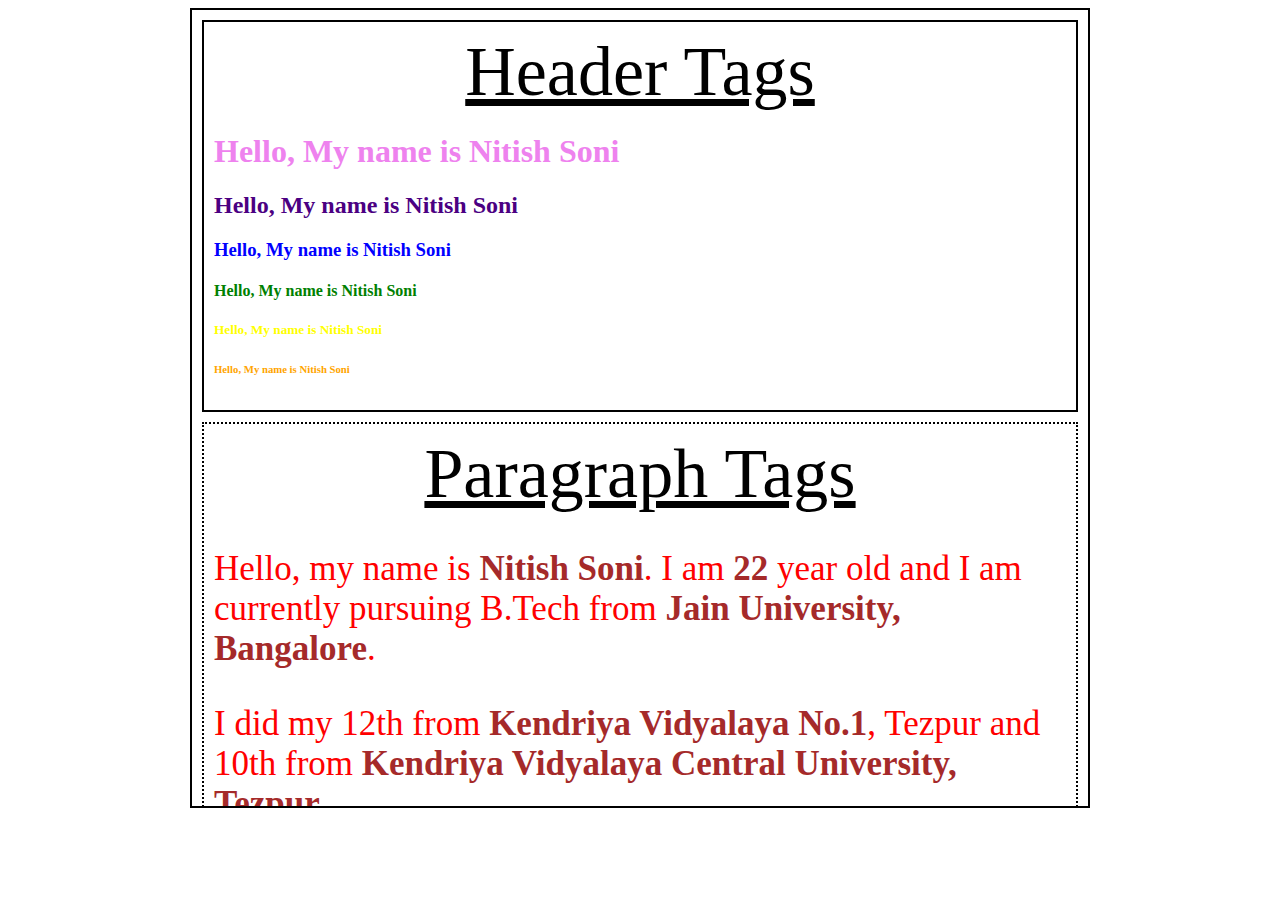
<file: Lectures/index.html>
<!DOCTYPE html>
<html lang="en">
  <head>
    <meta charset="UTF-8" />
    <meta http-equiv="X-UA-Compatible" content="IE=edge" />
    <meta name="viewport" content="width=device-width, initial-scale=1.0" />
    <title>Learning HTML</title>
    <link rel="stylesheet" href="index.css" />
  </head>
  <body>
    <div class="container">
      <div class="content">
        <!--Types of Header Tags-->
        <div class="headerTags" id="headerTags">
          <header class="title">Header Tags</header>
          <h1>Hello, My name is Nitish Soni</h1>
          <h2>Hello, My name is Nitish Soni</h2>
          <h3>Hello, My name is Nitish Soni</h3>
          <h4>Hello, My name is Nitish Soni</h4>
          <h5>Hello, My name is Nitish Soni</h5>
          <h6>Hello, My name is Nitish Soni</h6>
        </div>
        <!--Paragraph Tag-->
        <div class="pargraphTag" id="paragraphTag">
          <header class="title">Paragraph Tags</header>
          <p>
            Hello, my name is <span>Nitish Soni</span>. I am
            <span>22</span> year old and I am currently pursuing B.Tech from
            <span>Jain University, Bangalore</span>.
          </p>
          <p>
            I did my 12th from <span>Kendriya Vidyalaya No.1</span>, Tezpur and
            10th from <span>Kendriya Vidyalaya Central University, Tezpur</span>
          </p>
        </div>
        <!--Anchor Tags-->
        <div class="anchorTags" id="anchorTags">
          <header class="title">Anchor Tags</header>
          <a
            class="linkedIn"
            href="https://www.linkedin.com/in/nitish-soni-ba0085206/"
            >My LinkedIn</a
          >
          <a class="gitHub" href="https://github.com/NitishSoni-1726"
            >My GitHub</a
          >
        </div>
        <!--Ordered List and Unordered List-->
        <div class="orderedList" id="orderedList">
          <header class="title">Ordered List</header>
          <ol>
            <li>Hello, My name is Nitish.</li>
            <li>I am presently at Bangalore</li>
            <li>My Home town is Tezpur, Assam</li>
            <li>I am an Engineering student.</li>
          </ol>
        </div>
        <div class="unorderedList" id="unorderedList">
          <header class="title">Unordered List</header>
          <ul>
            <li>Hello, My name is Nitish.</li>
            <li>I am presently at Bangalore</li>
            <li>My Home town is Tezpur, Assam</li>
            <li>I am an Engineering student.</li>
          </ul>
        </div>
        <!--Button Tags-->
        <div class="buttonTag" id="buttonTag">
          <header class="title">Button Tag</header>
          <button>Click Me !!</button>
        </div>
        <!--Some Common Input Tags-->
        <div class="inputTags">
          <header class="title">Input Tags</header>
          <input
            type="text"
            class="textInput"
            id="textInput"
            placeholder="Type Your Text"
          />
          <input type="color" class="colorInput" id="colorInput" />
          <input type="file" class="fileInput" id="fileInput" />
          <input type="date" class="dateInput" id="dateInput" />
          <input type="checkbox" class="checkboxInput" id="checkboxInput" />
          <input type="radio" class="radioInput" id="radioInput" />
        </div>
        <!--Select Tag-->
        <div class="selectTag" id="selectTag">
          <header class="title">Select Tags</header>
          <select>
            <option value="Momos">Momos</option>
            <option value="Dosa">Dosa</option>
            <option value="Pizza">Pizza</option>
            <option value="Pasta">Pasta</option>
          </select>
        </div>
        <!--Form Tag-->
        <div class="formTag" id="formTag">
          <header class="title">Form</header>
          <form>
            <input
              type="text"
              class="formInput"
              id="formInput"
              placeholder="Enter Your Name"
              required
            />
            <input
              type="submit"
              class="submitInput"
              id="submitInput"
              value="Submit"
            />
          </form>
        </div>
        <!--Table Tags-->
        <div class="table" id="table">
          <header class="title">Table</header>
          <table>
            <thead>
              <tr>
                <td>Name</td>
                <td>Age</td>
              </tr>
            </thead>
            <tbody>
              <tr>
                <td>Nitish</td>
                <td>22</td>
              </tr>
              <tr>
                <td>Japrit</td>
                <td>22</td>
              </tr>
              <tr>
                <td>Dharma</td>
                <td>22</td>
              </tr>
              <tr>
                <td>Pushp</td>
                <td>22</td>
              </tr>
            </tbody>
          </table>
        </div>
        <!--Marquee Tag-->
        <div class="marquee" id="marquee">
          <header class="title">Marquee</header>
          <marquee> This are the common types of Tags used in HTML </marquee>
        </div>
      </div>
    </div>
  </body>
</html>
</file>
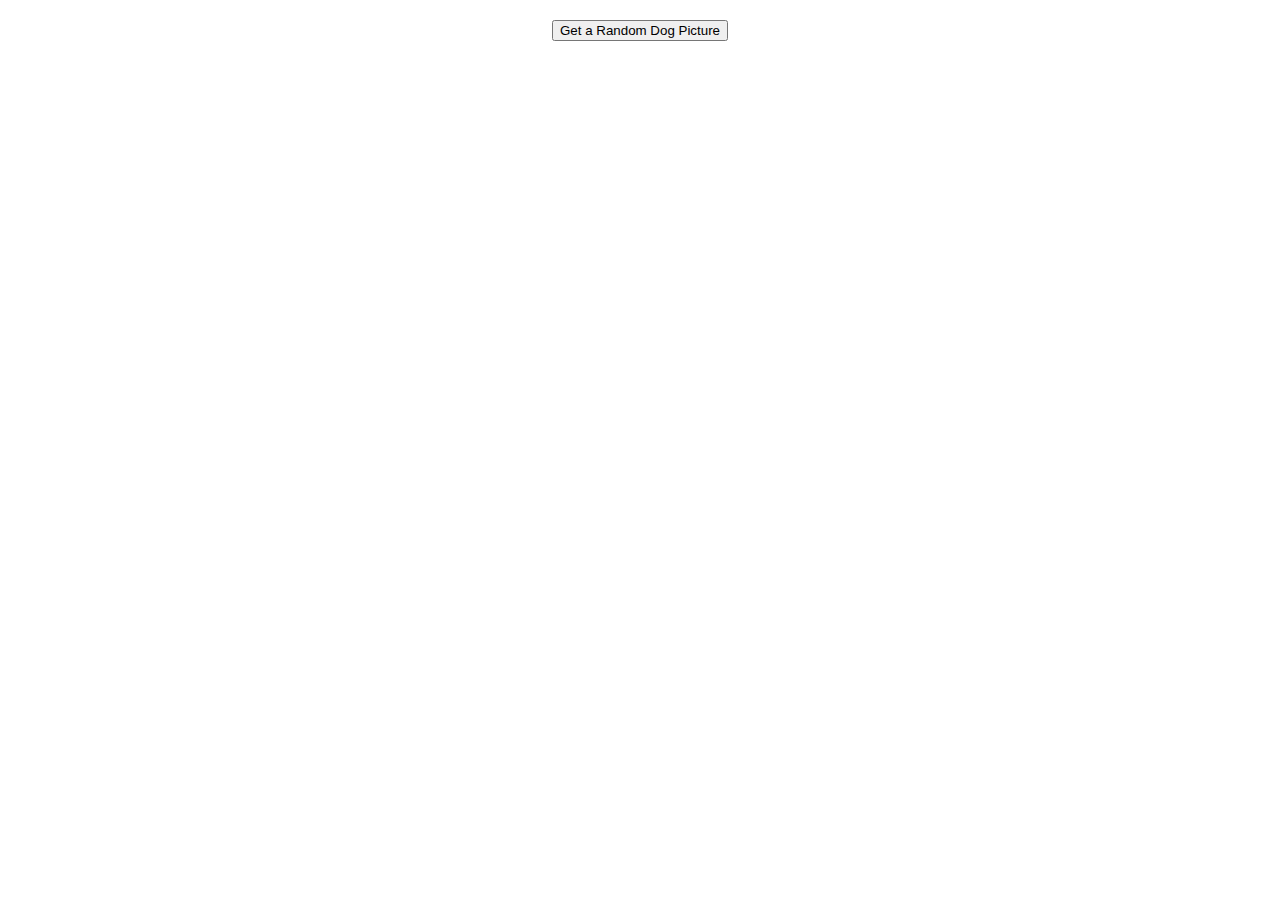
<file: Lectures/Java Script Experiments/index.html>
<!DOCTYPE html>
<html lang="en">
  <head>
    <meta charset="UTF-8" />
    <meta http-equiv="X-UA-Compatible" content="IE=edge" />
    <meta name="viewport" content="width=device-width, initial-scale=1.0" />
    <title>Java Script Lecture</title>
    <link rel="stylesheet" href="index.css" />
  </head>
  <body>
    <div class="container">
      <div class="button">
        <button id="dog-button">Get a Random Dog Picture</button>
      </div>
      <div class="content" id="content"></div>
    </div>
    <script src="index.js"></script>
  </body>
</html>
</file>
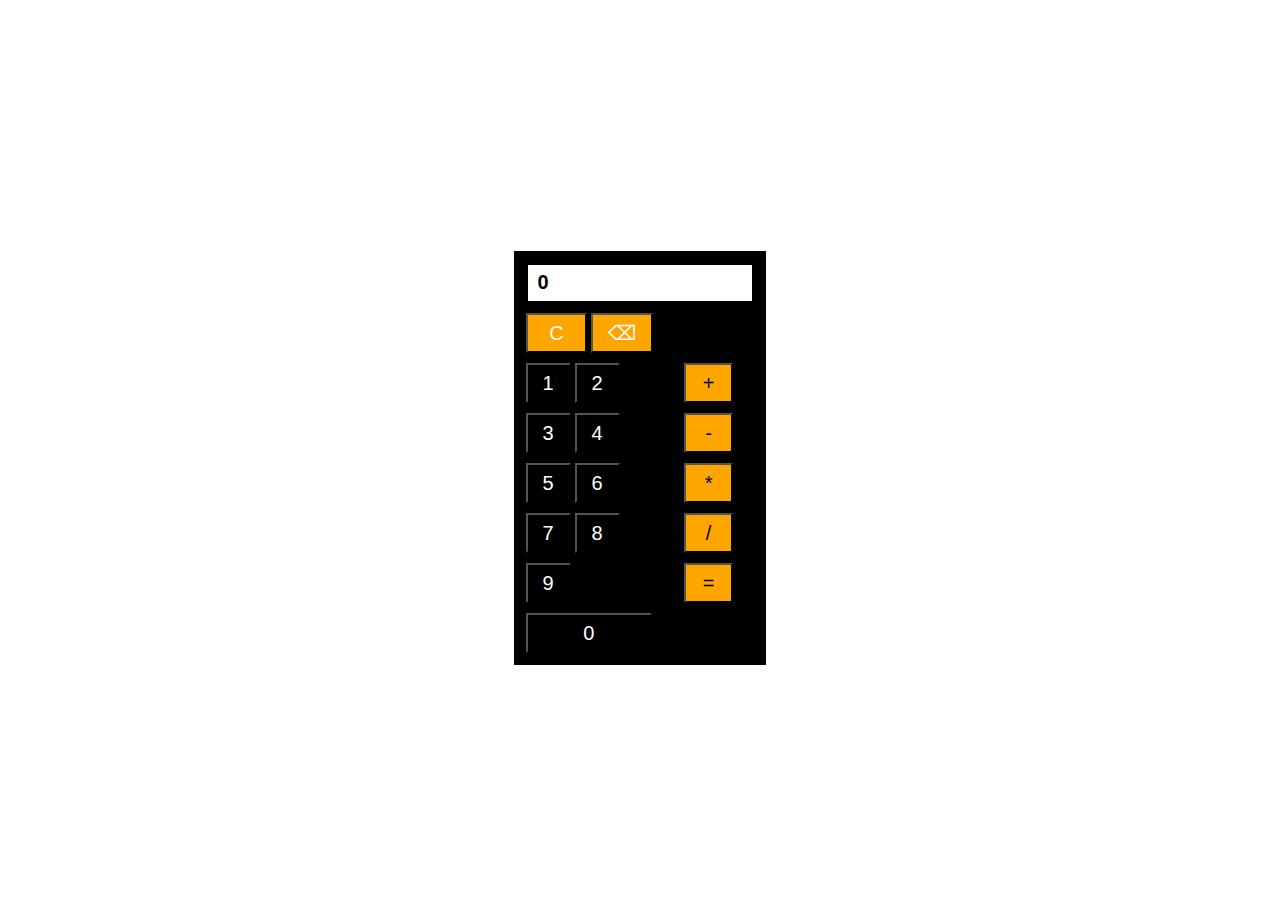
<file: Solution/Java Script Calculator Project/index.html>
<!DOCTYPE html>
<html lang="en">
  <head>
    <meta charset="UTF-8" />
    <meta http-equiv="X-UA-Compatible" content="IE=edge" />
    <meta name="viewport" content="width=device-width, initial-scale=1.0" />
    <title>Calculator</title>
    <link rel="stylesheet" href="index.css" />
  </head>
  <body>
    <div class="container">
      <div class="calculator">
        <div class="calculator-screen">
          <input type="text" value="0" id="screen" readonly />
        </div>
        <div class="calculator-buttons">
          <div class="numbers">
            <button class="buttonclear" id="button">C</button>
            <button class="buttonbackspace" id="button">⌫</button>
            <button class="button" id="button">1</button>
            <button class="button" id="button">2</button>
            <button class="button" id="button">3</button>
            <button class="button" id="button">4</button>
            <button class="button" id="button">5</button>
            <button class="button" id="button">6</button>
            <button class="button" id="button">7</button>
            <button class="button" id="button">8</button>
            <button class="button" id="button">9</button>
            <button class="button0" id="button">0</button>
          </div>
          <div class="operators">
            <button class="button" id="button">+</button>
            <button class="button" id="button">-</button>
            <button class="button" id="button">*</button>
            <button class="button" id="button">/</button>
            <button class="result" id="button">=</button>
          </div>
        </div>
      </div>
    </div>
  </body>
  <script src="index.js"></script>
</html>
</file>
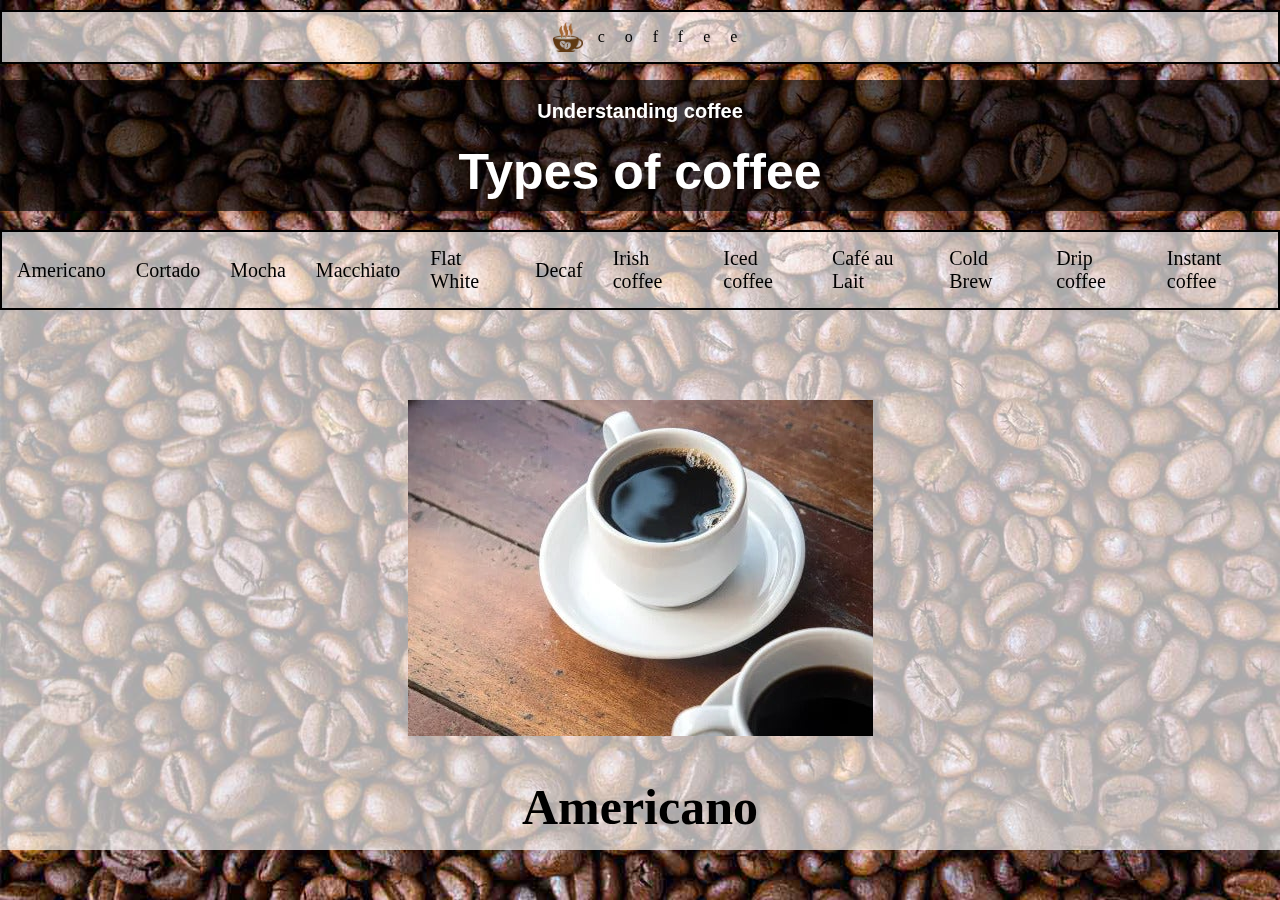
<file: Solution/Second HTML and CSS Project/index.html>
<!DOCTYPE html>
<html lang="en">
  <head>
    <meta charset="UTF-8" />
    <meta http-equiv="X-UA-Compatible" content="IE=edge" />
    <meta name="viewport" content="width=device-width, initial-scale=1.0" />
    <title>Document</title>
    <link rel="stylesheet" href="index.css" />
  </head>
  <body>
    <div class="container">
      <div class="navigation">
        <div class="icon">
          <img src="Icon.png" alt="icon" />
          <a href="#americano">coffee</a>
        </div>
      </div>
      <div class="content">
        <div id="home" class="home">
          <div class="header">
            <h3>Understanding coffee</h3>
            <h1>Types of coffee</h1>
          </div>
          <div class="coffeenavigation">
            <a href="#americano">Americano</a>
            <a href="#cortado">Cortado</a>
            <a href="#mocha">Mocha</a>
            <a href="#macchiato">Macchiato</a>
            <a href="#flatwhite">Flat White</a>
            <a href="#decaf">Decaf</a>
            <a href="#irishcoffee">Irish coffee</a>
            <a href="#icedcoffee">Iced coffee</a>
            <a href="#cafeaulait">Café au Lait</a>
            <a href="#coldbrew">Cold Brew</a>
            <a href="#dripcoffee">Drip coffee</a>
            <a href="#instantcoffee">Instant coffee</a>
          </div>
          <div id="textcontent" class="textcontent">
            <div class="types">
              <div id="americano" class="coffee">
                <div class="image">
                  <img src="americano-thumbnail-desktop.jpg" />
                </div>
                <h2>Americano</h2>
                <h3>What is an americano coffee?</h3>
                <p>
                  An americano is quite simply just hot water and espresso.
                  It’ll either be served 1/2 and 1/2 or 1/3 espresso to 2/3
                  water, depending on the coffee shop in question or how you’ve
                  chosen to brew it. There is dispute about whether the espresso
                  or the water should be added first, but in the case of the
                  americano, espresso should always be added first as the crema
                  mixes in and creates a more mellow, even taste. But some
                  people may add it depending on their personal preference.
                  Whilst most other espresso-based coffee drinks include milk,
                  such as the cappuccino or latte, the americano stands out
                  amongst them.
                </p>
                <h3>What is an americano coffee made of?</h3>
                <div class="image">
                  <img
                    src="drawing-americano-coffee-ingredients-cup.png.webp"
                  />\
                </div>
                <p>
                  An americano is just water and espresso. It’ll either be
                  served 1/2 and 1/2 or 1/3 espresso to 2/3 water, depending on
                  the coffee shop in question or how you’ve chosen to brew it.
                  Traditionally, there will be no milk but some people may add
                  it depending on their personal preference.  Whilst most other
                  espresso-based coffee drinks include milk, such as the
                  cappuccino or latte, the americano coffee stands out amongst
                  them.
                </p>
                <h3>Americano origins</h3>
                <p>
                  The americano finds its origins in World War II.
                  Interestingly, American soldiers stationed in Italy didn’t
                  care for the very strong espresso that was favoured in the
                  country, therefore they tried to recreate their beloved drip
                  coffee from back home by adding water to the espresso shot.
                  The result? The americano that we know and love today.
                </p>
                <p>
                  The americano also used to be iced. The process of making it
                  was the same, but cold water was used instead and ice cubes
                  were added.
                </p>
              </div>
              <div id="cortado" class="coffee">
                <div class="image">
                  <img src="cortado-thumbnail-desktop.jpg" />
                </div>
                <h2>Cortado</h2>
                <h3>What is a cortado coffee?</h3>
                <p>
                  Unlike other coffee types the milk isn’t texturised and
                  instead, Cortado coffee is made with lightly steamed milk, no
                  froth or foam. The steamed milk on top reduces the acidity of
                  the coffee and creates a micro-foam which doesn’t separate
                  from the espresso, giving it a strong and rich flavour.
                </p>
                <h3>What a cortado coffee is made of?</h3>
                <div class="image">
                  <img src="what-is-a-cortado-coffee-type-gallery_0-2.png" />
                </div>
                <p>
                  Cortado translates to cut, meaning that the coffee is cut with
                  milk. A cortado coffee is made of equal parts espresso and
                  steamed milk. It is served with a double shot espresso.
                </p>
                <h3>Cortado origins</h3>
                <p>
                  ere’s not much known about the origins of the cortado, aside
                  from the fact that it came from Spain’s Basque Country. It’s
                  also popular in Portugal and Latin America, where it’s
                  commonly enjoyed as an afternoon treat.
                </p>
              </div>
              <div id="mocha" class="coffee">
                <div class="image">
                  <img src="mocha-thumbnail-desktop.jpg" />
                </div>
                <h2>Mocha</h2>
                <h3>What is mocha coffee?</h3>
                <p>
                  Although a mocha is often interpreted differently across the
                  world, the basis is that a shot of espresso is combined with a
                  chocolate powder or syrup, followed by milk or cream. It is a
                  variant of a latte, in the sense that it is often 1/3 espresso
                  and 2/3 steamed milk. However, a chocolate flavour is added,
                  and this can be milk or dark.
                </p>
                <h3>What does mocha mean?</h3>
                <p>
                  Essentially, 'mocha' means a type of good quality coffee that
                  is made from a specific coffee bean. The beans are from the
                  plant species called coffee Arabica, and it was originally
                  only grown in Mocha, Yemen. It also means a mixture of coffee
                  and chocolate, or a flavouring that tastes of this.
                </p>
                <h3>What a mocha is made of?</h3>
                <div class="image">
                  <img src="drawing-mocha-coffee-ingredients-cup.png.webp" />
                </div>
                <p>
                  Although a mocha is often interpreted differently across the
                  world, the basis is that a shot of espresso is combined with a
                  chocolate powder or syrup, followed by milk or cream. It is a
                  variant of a latte, in the sense that it is often 1/3 espresso
                  and 2/3 steamed milk. However, a chocolate flavour is added,
                  and this can be milk or dark.
                </p>
                <h3>What does a mocha taste like?</h3>
                <p>
                  It is said that a mocha tastes like a chocolatey coffee.
                  Whilst this is true, a mocha is so much more than that. Where
                  the espresso shot offers an almost bitter taste, the chocolate
                  combination creates a sweetness to create a velvety smooth,
                  luxurious beverage.
                </p>
                <h3>Mocha origin – where did it come from?</h3>
                <p>
                  Now we understand what a mocha is, where exactly did it come
                  from? It is believed that the drink was originally named after
                  the mocha bean, which is a type of coffee bean shipped from
                  the port of Al Mokka in Yemen. Mocha beans were known for
                  their naturally chocolatey flavour. These days, the name mocha
                  doesn’t reference these coffee beans as such, but rather the
                  presence of added chocolate flavourings in the coffee drink.
                </p>
              </div>
              <div id="macchiato" class="coffee">
                <div class="image">
                  <img src="macchiato-thumbnail-desktop.jpg" />
                </div>
                <h2>Macchiato</h2>
                <h3>What is a macchiato?</h3>
                <p>
                  In Italian, the term "macchiato" translates as "marked" or
                  "stained", meaning a stained or marked coffee. The macchiato
                  is an espresso coffee drink, topped with a small amount of
                  foamed or steamed milk to allow the taste of the espresso to
                  still shine through.
                </p>
                <h3>What a macchiato is made of?</h3>
                <div class="image">
                  <img src="what-is-a-macchiato-coffee-type-gallery.png" />
                </div>
                <p>
                  The macchiato is an espresso coffee drink, topped with a small
                  amount of foamed or steamed milk to allow the taste of the
                  espresso to still shine through. A macchiato is perfect for
                  those who find espresso too harsh in flavour, but a cappuccino
                  too weak.
                </p>
                <h3>Macchiato origins</h3>
                <p>
                  The origin of the name "macchiato" stems from baristas needing
                  to show waiters the difference between an espresso shot and an
                  espresso with a bit of milk in it. As the latter is "marked"
                  or "stained" by the addition of milk, it was quickly given its
                  name to highlight the addition. Unlike the cappuccino,
                  originally being created exclusively for that morning coffee,
                  the macchiato is the perfect afternoon coffee.
                </p>
                <h3>Types of macchiato</h3>
                <p>
                  There are two main types of macchiato coffee: the espresso
                  macchiato and the latte macchiato.
                </p>
                <h3>What is an espresso macchiato?</h3>
                <p>
                  The original macchiato is made with a shot of espresso,
                  diluted slightly by 1-2 teaspoons of steamed milk, which is
                  the "stain". The espresso macchiato has the highest ratio of
                  espresso to milk, and the addition of milk is meant to be
                  complementary, so the espresso can still be very much tasted.
                </p>
                <h3>What is a latte macchiato?</h3>
                <p>
                  The latte macchiato is a sweeter, layered espresso beverage.
                  It is made by adding a shot or half a shot of espresso to
                  steamed milk, topped with a milk foam layer. Unlike an
                  espresso macchiato, which is served in a short glass, a latte
                  macchiato is served in a tall glass.
                </p>
              </div>
              <div id="flatwhite" class="coffee">
                <div class="image">
                  <img src="flat-white-thumbnail-desktop.jpg" />
                </div>
                <h2>Flat White</h2>
                <h3>What is a flat white coffee?</h3>
                <p>
                  A flat white is a blend of micro-foamed milk poured over a
                  single or double shot of espresso. This microfoam is steamed
                  milk infused with air, to create a smooth and velvety texture
                  and creamy taste. Precise pouring and steaming of the
                  microfoam is essential in making a flat white.
                </p>
                <h3>What a flat white coffee is made of?</h3>
                <div class="image">
                  <img src="what-is-a-cortado-coffee-type-gallery_0-2.png" />
                </div>
                <p>
                  A flat white is a blend of micro-foamed milk poured over a
                  single or double shot of espresso. This microfoam is steamed
                  milk infused with air, which creates tiny air bubbles, to
                  create a smooth and velvety texture and creamy taste.
                </p>
                <h3>Flat white origin</h3>
                <p>
                  The origins of the flat white coffee have caused a strong
                  debate. Both Australia and New Zealand claim to have invented
                  the flat white in the 1980s. The answer is still unclear and
                  it’s likely that the flat white evolved in both countries.
                </p>
              </div>
              <div id="decaf" class="coffee">
                <div class="image">
                  <img src="decaf-coffee-thumbnaiil-desktop.jpg" />
                </div>
                <h2>Decaf</h2>
                <h3>What is decaf coffee?</h3>
                <p>
                  Decaf coffee is made from regular coffee beans that go through
                  a process to remove the majority of the caffeine. However,
                  decaffeinated coffee is not completely caffeine free, and EU
                  regulation for decaf coffee is less than 0.3% caffeine.
                </p>
                <h3>Origins of decaf coffee</h3>
                <p>
                  Now we know what decaf coffee is, where did it come from?
                  Decaf coffee was first commercially available in 1906 in
                  Germany. Created by Ludwig Roselius, who thought his father
                  died of too much caffeine, he made it his mission to create a
                  blend that had all of the taste without what he thought was
                  ‘poison’. However, he found the answer to his problems by
                  accident. During one of the coffee bean shipments a box got
                  immersed in seawater and when brewed it was discovered that
                  the water had removed most of the caffeine content from the
                  beans. This revelation led to Roselius, patenting a way of
                  steaming coffee to remove the caffeine and it’s still a
                  process which is used today
                </p>
                <h3>
                  Differences between decaffeinated and caffeinated coffee
                </h3>
                <p>
                  When people discover what is decaf coffee, they often wonder
                  what the difference is to regular caffeinated coffee. Aside
                  from the significantly reduced caffeine content, there’s
                  usually only a very slight difference in taste and smell. But,
                  providing you’re purchasing a quality coffee such as what we
                  offer in our wonderful NESCAFÉ decaf range, you won’t have to
                  compromise on taste.
                </p>
              </div>
              <div id="irishcoffee" class="coffee">
                <div class="image">
                  <img src="k4_0.jpg" />
                </div>
                <h2>Irish coffee</h2>
                <h3>What is an Irish coffee?</h3>
                <p>
                  Irish coffee has four main ingredients: coffee, Irish whiskey,
                  sugar and cream. But there are many variations of this classic
                  coffee drink, which we willl explore later.
                </p>
                <p>
                  When making an Irish coffee, it’s important to ensure the
                  coffee is strong and the whiskey is Irish, as it’s simply not
                  an Irish coffee if you use Scotch whiskey. The coffee drink is
                  drunk through its creamy head. To ensure the cream floats on
                  top of the coffee and doesn’t sink, you can whip or blend the
                  cream before layering it on top of the coffee with a spoon.
                </p>
                <h3>What an Irish coffee is made of?</h3>
                <div class="image">
                  <img src="drawing-mocha-coffee-ingredients-cup.png" />
                </div>
                <p>
                  Irish coffee has four main ingredients: coffee, Irish whiskey,
                  sugar and cream. But there are many variations of this classic
                  coffee drink, some of which include steamed milk.
                </p>
                <h3>Irish coffee history</h3>
                <p>
                  Now that we understand what an Irish coffee is, let’s explore
                  its origins and where it came from.
                </p>
                <p>
                  Whilst the idea of alcoholic hot coffee drinks has been around
                  for some time, dating back to the mid-nineteenth century in
                  Viennese, German and Denmark coffee houses. The Irish coffee,
                  was said to have first been created in the 1940s by Joe
                  Sheridan, chef at Foynes Port near Limerick, Ireland.
                </p>
                <p>
                  In 1943, a Pan Am flying boat flight to New York turned back
                  to Foynes due to bad weather. Sheridan was asked to come back
                  to the airport and prepare hot food and drinks for the
                  passengers, who were feeling the winter weather. Sheridan
                  whipped up a concoction that would warm up the passengers.
                  When an American passenger asked if this concoction was a
                  Brazilian coffee, Sheridan replied that it was an Irish
                  coffee.
                </p>
                <p>
                  In 1951, travel writer Stanton Delaplane sampled Sheridan's
                  Irish coffee at Foynes Airport. He introduced this new coffee
                  to Jack Koeppler, the owner of The Buena Vista hotel, and
                  asked him to recreate this coffee. But, after many attempts,
                  it still wasn't quite right. The taste was off and the cream
                  kept sinking.
                </p>
                <p>
                  This encouraged Koeppler to visit the source himself and find
                  out exactly how to make this coffee. He travelled to Joe
                  Sheridan in Limerick, Ireland to learn the correct way to make
                  this coffee.
                </p>
                <p>
                  On his return, Koeppler perfected the recipe that is still
                  used at the Buena Vista today. Sheridan was also offered a job
                  at The Buena Vista and he settled in San Francisco and worked
                  at The Buena Vista for ten years.
                </p>
                <h3>Variations</h3>
                <p>
                  When asking ‘what is an Irish coffee’, it’s not always easy to
                  get a straight answer, as there are many variations of this
                  coffee drink, often given the same name.
                </p>
                <p>
                  In Spain, Irish coffee can be served with a bottom layer of
                  whiskey, a separate coffee layer, and a layer of cream on top.
                  Often, special devices are used for making it. In Southeast
                  Asia, you may see a cocktail of iced coffee and whiskey,
                  sometimes without cream, under the name "Irish coffee" served.
                  Gaelic coffee is very similar to Irish coffee, but instead of
                  Irish whiskey, Scotch whiskey is used instead. And in Russia,
                  instead of Irish whiskey, vodka is used.
                </p>
                <p>
                  Now we understand what an Irish coffee is, why not explore
                  what a cortado is?
                </p>
              </div>
              <div id="icedcoffee" class="coffee">
                <div class="image">
                  <img src="k_0_1.jpg" />
                </div>
                <h2>Iced coffee</h2>
                <h3>What is an iced coffee?</h3>
                <p>
                  If you’re asking yourself ‘what is an iced coffee?’, then look
                  no further. Quite simply, an iced coffee is a cold version of
                  your favourite coffee, but it’s not simply a coffee that has
                  been left to cool. Like a regular coffee, it’s usually a
                  combination of hot espresso and milk. However, ice is added
                  too.
                </p>
                <p>
                  Unlike a regular coffee, the iced version will not have frothy
                  or steamed milk, as it simply doesn't translate well into the
                  iced version. It’s because of this, that you may find less
                  milk is added to an iced coffee than a regular one, or it can
                  sometimes be even milkier. If this is the case, another shot
                  of espresso can be used.
                </p>
                <p>
                  You will likely find that the flavours of a regular coffee and
                  an iced one are also different. The iced version tends to be
                  less sweet.
                </p>
                <h3>What is Cold coffee?</h3>
                <p>
                  Cold coffee is a creamy and popular cold beverage that is made
                  from 3 main ingredients - coffee, sugar, and cold milk shaken
                  or blended well in a mixer grinder. Throw in a few ice cubes
                  while blending for a frothy finish. This creamy, frothy drink
                  is just the perfect indulgence on a hot summer day. It is
                  served with ice and sometimes topped with a dollop of vanilla
                  ice cream
                </p>
                <p>
                  So, while an Iced coffee could be black and without sugar, the
                  Classic Cold coffee is typically milky and sweet.
                </p>
                <h3>What an iced coffee is made of?</h3>
                <div class="image">
                  <img src="drawing-iced-coffee-ingredients-cup.png" />
                </div>
                <p>
                  An iced coffee is a cold version of your favourite coffee, but
                  it’s not simply a coffee that has been left to cool. Like a
                  regular coffee, it’s usually a combination of hot espresso and
                  milk. However, ice is added too.
                </p>
              </div>
              <div id="cafeaulait" class="coffee">
                <div class="image">
                  <img src="cafe-au-lait-thumbnail-desktop.jpg" />
                </div>
                <h2>Café au Lait</h2>
                <h3>What is a Café au Lait?</h3>
                <p>
                  The Café au Lait is made using brewed coffee and steamed milk,
                  in a typical ratio of one part coffee to one part steamed milk
                  with no froth or foam on top (sometimes certain coffee shops
                  will add it though). The coffee base is usually made with a
                  French press or a drip and the milk must always be steamed.
                </p>
                <p>
                  The Café au Lait is not the same as white coffee which is
                  brewed coffee with cold milk or powdered whitener added in.
                </p>
                <h3>Café au Lait origins</h3>
                <p>
                  The Café au Lait hails from France and in its home country the
                  phrase literally translates to ‘coffee with milk’. The
                  beverage dates back a long way and references to the Café au
                  Lait is found in the letters of Marie de Rabutin-Chantal, the
                  Marquise de Sévigné in the early to mid-17th century.
                </p>
                <p>
                  Today the coffee is still enjoyed across France and it’s
                  traditionally served in an oversized mug or bowl for the
                  drinker to dunk pastries in during breakfast.
                </p>
                <h3>Variations of the Café au Lait</h3>
                <p>
                  Interestingly, the Café au Lait has many variations in
                  countries across the world, in Poland it’s known as the ‘Kawa
                  Biala’, Germany ‘Milchkaffee’, Hungary ‘Tejeskávé’, Dutch
                  ‘Koffie Verkeerd’ and in Brazil ‘Café com Leite’. One of the
                  most interesting distinct versions of the Café au Lait is
                  found in New Orleans where the coffee is combined with chicory
                  for a very strong, intense and bitter flavour that’s also
                  thicker in consistency. This variation dates back to the
                  American Civil War when coffee was very scarce so it was mixed
                  with chicory to make it last longer.
                </p>
              </div>
              <div id="coldbrew" class="coffee">
                <div class="image">
                  <img src="cold-brew-thumbnail-desktop.jpg" />
                </div>
                <h2>Cold Brew</h2>
                <h3>What is Cold Brew?</h3>
                <p>
                  Cold brew coffee is made by slowly steeping coarsely
                  ground coffee beans in room temperature water for at least six
                  hours (it can be as much as up to 24, but it depends on how
                  strong you want your cold brew it to be, many choose to do it
                  overnight). When the beans are steeped like this it creates a
                  strong coffee concentrate that just needs to be mixed with
                  water and milk to taste.
                </p>
                <p>
                  As the grounds aren’t exposed to hot temperatures, cold brew
                  coffee has a more flavourful, sweeter and less bitter and
                  acidic taste. In a recent study, cold brew coffee was found to
                  be between 50 – 67% less acidic than the average cup of
                  coffee.
                </p>
                <p>
                  It’s a common misbelief that cold brew has to be cold, in
                  actual fact it can be served piping hot too! If you want it
                  cold, simply add cold water, ice and milk (to taste) and for
                  hot you just need to boil water or add hot milk (some will
                  even pop it in the microwave if they’re in a rush).
                </p>
                <h3>Cold brew coffee origins</h3>
                <p>
                  The earliest version of cold brew was called ‘Kyoto’ and it
                  dates back to Japan in the 1600s. It was an incredibly popular
                  drink in the city, so much so that they eventually made cold
                  brew coffee machines, and made a spectacle out of brewing the
                  beverage in public places.
                </p>
                <p>
                  There has been some argument of whether cold brew was invented
                  in Japan, as many believe that it was introduced to the
                  country by Dutch traders that developed the process in order
                  to transport large quantities of strong coffee that could
                  later be reheated or enjoyed cold.
                </p>
                <p>
                  Interestingly, there’s been many documented accounts of cold
                  brew coffee being used for war rations too, which makes sense,
                  as the brewing method requires little equipment and requires
                  far less coffee
                </p>
                <h3>Does cold brew have more caffeine?</h3>
                <p>
                  Due to the fact it’s a coffee concentrate, many think that
                  cold brew has more caffeine content than the average cup.
                  However, the reality is that because you dilute this
                  concentrate, the caffeine level drops.
                </p>
              </div>
              <div id="dripcoffee" class="coffee">
                <div class="image">
                  <img src="what-is-drip-coffee-thumbnail-desktop.jpg" />
                </div>
                <h2>Drip coffee</h2>
                <h3>What is drip coffee?</h3>
                <p>
                  Drip coffee is made by pouring boiling water over ground
                  coffee (the grind of which being much coarser than espresso).
                  A filter that is typically made from paper separates the
                  grounds from the brewed liquid which allows the water to pass
                  through and fall into a pot or jug. However, you can now also
                  get coffee pots which are especially for drip coffee brewing
                  or electric options which you can set timers on so you can
                  choose what time it’s made.
                </p>
                <p>
                  When it comes to serving drip coffee it’s generally done in a
                  mug and can be drunk black or with milk and sugar to taste.
                </p>
                <h3>What is cold drip coffee?</h3>
                <p>
                  Cold drip coffee isn’t as well-known as it’s hot counterpart,
                  but it’s still becoming a noteworthy addition to the coffee
                  world. With this preparation method you’ll need a cold drip
                  apparatus or a drip tower, which is usually made up of three
                  glass containers that allows the iced water to slowly drip
                  over the freshly ground coffee. The coffee will then absorb
                  each drip of the water and this drops into another container
                  at the bottom of the tower. It’s a very long way to make
                  coffee and can take anywhere between 3.5 – 12 hours, depending
                  on how much of it you want to make.
                </p>
                <p>
                  In comparison to other brewing methods such as cold brew
                  coffee, cold drip is much stronger with a richer and fuller
                  body. In addition, it can also be shorter to make than cold
                  brew and uses less coffee grounds.
                </p>
                <h3>What does drip coffee taste like?</h3>
                <p>
                  Drip coffee is clean-bodied with a rounder, more simplistic
                  flavour profile. It’s often praised due to its mellow and less
                  intense flavour as it’s less concentrated than espresso.
                </p>
                <h3>Origin of drip coffee</h3>
                <p>
                  The brewing type was first developed in 19th centuryFrance and
                  quickly become the most popular way to prepare coffee. It
                  involved putting ground coffee into a container between two
                  chambers of a pot and adding heated water to the top chamber,
                  the coffee was then percolated and dripped down through the
                  coffee into the bottom serving receptacle.
                </p>
                <p>
                  One of the biggest developments in drip coffee came in 1908
                  when a German woman called Amalie Auguste Melitta Bentz
                  invented the first coffee filter. She soon patented her paper
                  filter and established the Melitta company and eventually
                  created the cone shaped filter you’re familiar with today.
                </p>
              </div>
              <div id="instantcoffee" class="coffee">
                <div class="image">
                  <img src="what-is-instant-coffee-thumbnail-desktop.jpg" />
                </div>
                <h2>Instant coffee</h2>
                <h3>hat is instant coffee?</h3>
                <p>
                  Instant coffee is made from real coffee beans. The soluble and
                  volatile contents of the beans are extracted. Then the water
                  is removed so powder or concentrated soluble coffee powder are
                  left over. It’s essentially been dehydrated for our
                  convenience – just add water and you have yourself a brew!
                </p>
                <p>You might also see instant coffee called:</p>
                <ul>
                  <li>Soluble coffee</li>
                  <li>Powdered coffee</li>
                  <li>Granulated coffee</li>
                </ul>
                <p>
                  Like most other coffees, instant coffee also comes in a
                  variety of roasts: dark, medium and light, so you’re still
                  able to choose the strength that you love. You might also be
                  looking for the same rich flavour but without caffeine.
                  Luckily, decaf instant coffee is here to satisfy your cravings
                  with the same quick and easy process.
                </p>
                <h3>How to make instant coffee</h3>
                <p>
                  As we said before, instant coffee is easy! Simply follow these
                  4 steps:
                </p>
                <ol>
                  <li>Most importantly, pick your favourite mug.</li>
                  <li>
                    Add 2 teaspoons of instant coffee and boil your kettle.
                  </li>
                  <li>
                    Let your boiling water rest for 30 seconds (pouring fresh
                    boiling water onto coffee can lead to a bitter taste) and
                    fill up your mug.
                  </li>
                  <li>
                    Stir until the instant coffee is completely dissolved and
                    enjoy!
                  </li>
                </ol>
                <p>
                  And there you have it – a beautifully rich coffee with minimal
                  fuss.
                </p>
                <p>
                  Of course, some of us like a little extra pizazz in our coffee
                  cup. You can easily add a flavoured syrup (i.e., vanilla or
                  caramel) but instant coffee with milk is also a common way to
                  enjoy this drink.
                </p>
                <h3>Why choose instant coffee?</h3>
                <p>
                  If you’re not convinced already, instant coffee has a few more
                  benefits. As mentioned previously, there’s no residue, but it
                  also has a long shelf life, meaning it’s great in communal
                  areas or when you’re on the go. It’s also typically cheaper
                  than regular coffee too.
                </p>
                <p>Overall, instant coffee is a low-calorie beverage.</p>
              </div>
            </div>
          </div>
        </div>
      </div>
    </div>
  </body>
</html>
</file>
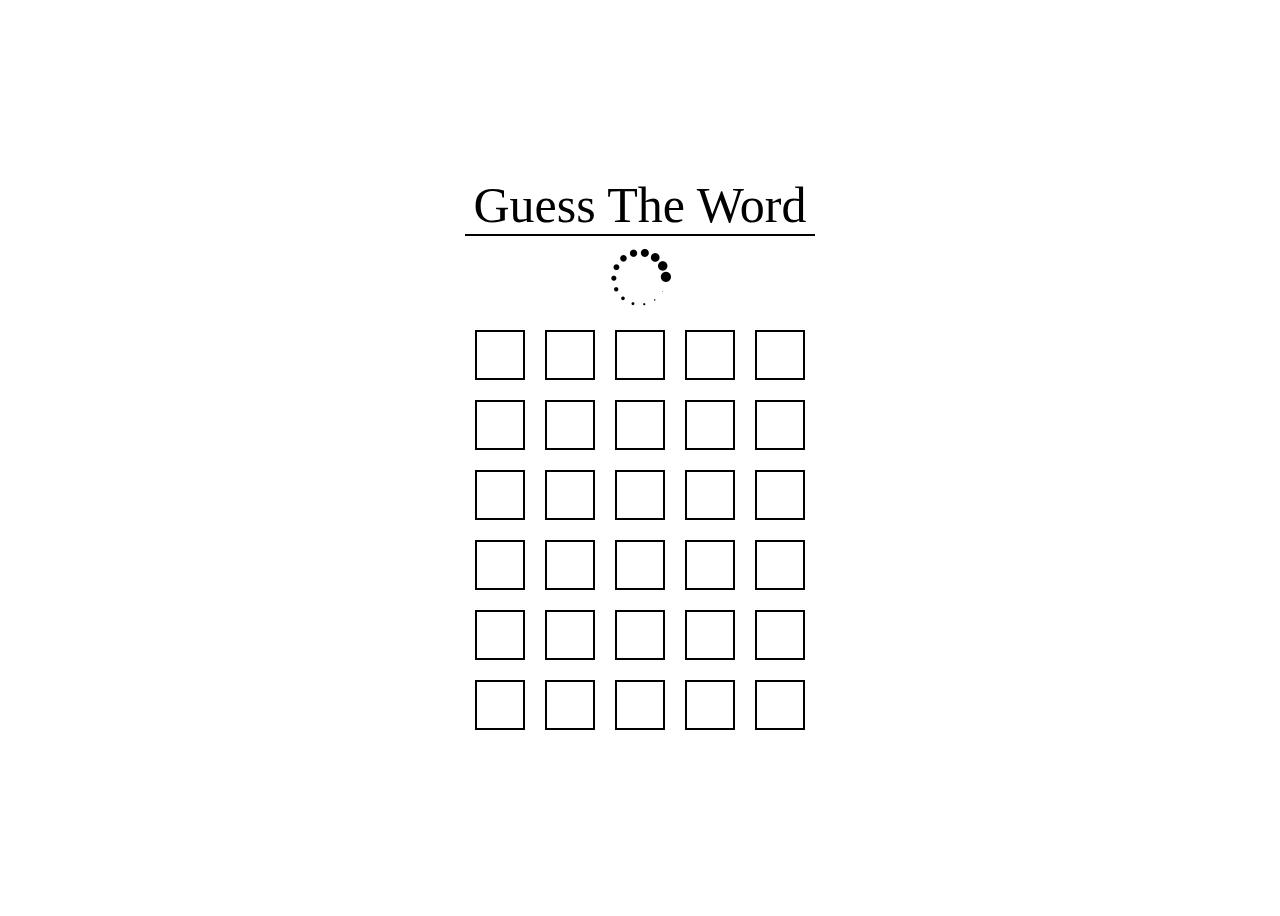
<file: Solution/Word Game/index.html>
<!DOCTYPE html>
<html lang="en">
  <head>
    <meta charset="UTF-8" />
    <meta http-equiv="X-UA-Compatible" content="IE=edge" />
    <meta name="viewport" content="width=device-width, initial-scale=1.0" />
    <title>Word Game</title>
    <link rel="stylesheet" href="index.css" />
  </head>
  <body>
    <div class="container">
      <div class="game">
        <h1>Guess The Word</h1>
        <div class="loading">
          <img src="loading (1).png" alt="" />
        </div>
        <div class="puzzle-no">
          <h2>Puzzle No. <span class="number"></span></h2>
        </div>
        <div class="valid-word"><h3>Enter a Valid Word</h3></div>
        <div class="word">
          <div class="letters" id="letter01"></div>
          <div class="letters" id="letter02"></div>
          <div class="letters" id="letter03"></div>
          <div class="letters" id="letter04"></div>
          <div class="letters" id="letter05"></div>
        </div>
        <div class="word">
          <div class="letters" id="letter06"></div>
          <div class="letters" id="letter07"></div>
          <div class="letters" id="letter08"></div>
          <div class="letters" id="letter09"></div>
          <div class="letters" id="letter10"></div>
        </div>
        <div class="word">
          <div class="letters" id="letter11"></div>
          <div class="letters" id="letter12"></div>
          <div class="letters" id="letter13"></div>
          <div class="letters" id="letter14"></div>
          <div class="letters" id="letter15"></div>
        </div>
        <div class="word">
          <div class="letters" id="letter16"></div>
          <div class="letters" id="letter17"></div>
          <div class="letters" id="letter18"></div>
          <div class="letters" id="letter19"></div>
          <div class="letters" id="letter20"></div>
        </div>
        <div class="word">
          <div class="letters" id="letter21"></div>
          <div class="letters" id="letter22"></div>
          <div class="letters" id="letter23"></div>
          <div class="letters" id="letter24"></div>
          <div class="letters" id="letter25"></div>
        </div>
        <div class="word">
          <div class="letters" id="letter26"></div>
          <div class="letters" id="letter27"></div>
          <div class="letters" id="letter28"></div>
          <div class="letters" id="letter29"></div>
          <div class="letters" id="letter30"></div>
        </div>
      </div>
      <div class="you-won">
        <h1>Congratulations You Won The Game</h1>
        <button id="won-play-again">Play Again</button>
      </div>
      <div class="you-loose">
        <h1>
          Better Luck Next Time, The Correct word was
          <span class="correct-word"></span>
        </h1>
        <button id="lost-play-button">Play Again</button>
      </div>
    </div>
  </body>
  <script src="index.js"></script>
</html>
</file>
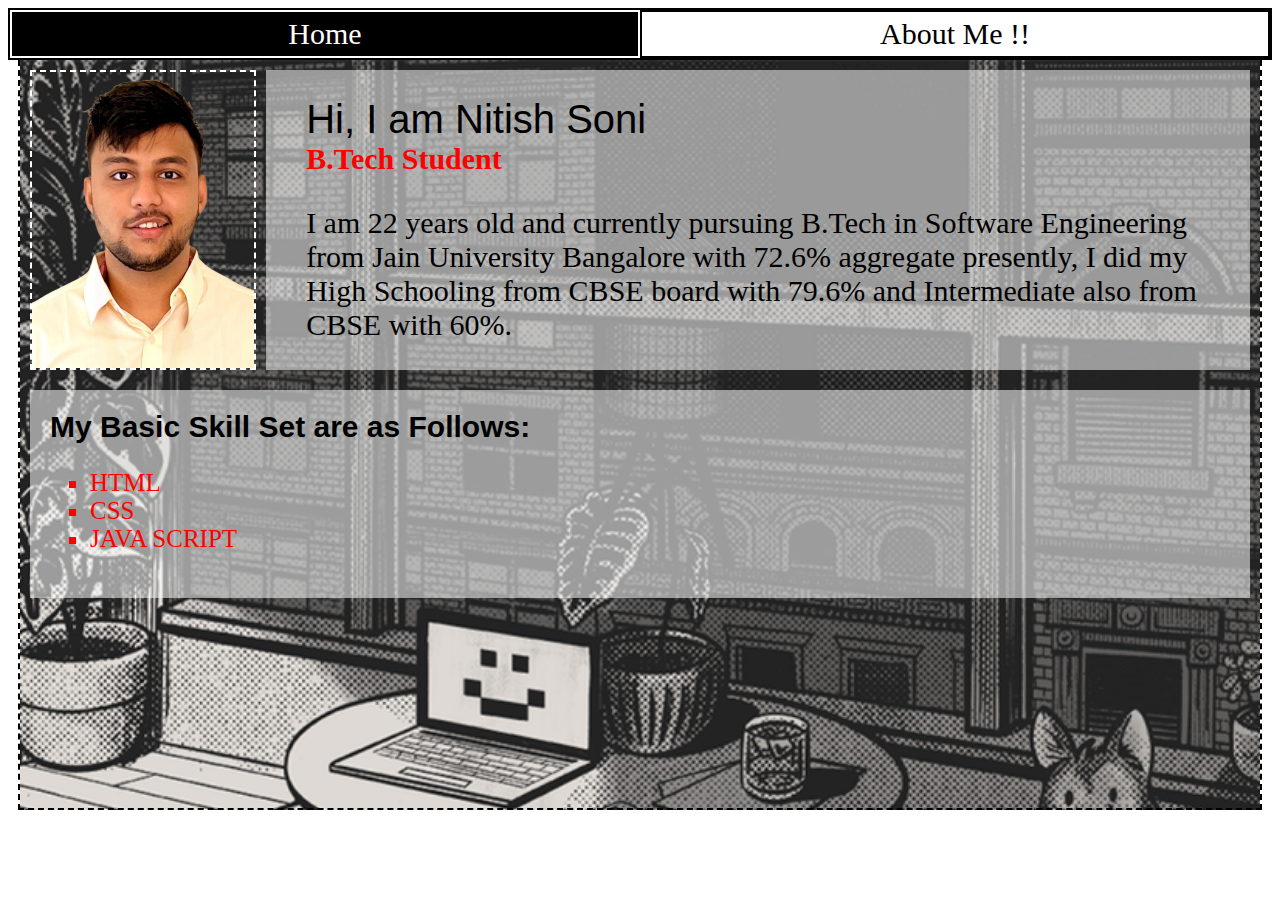
<file: Solution/First HTML and CSS Project/about.html>
<!DOCTYPE html>
<html lang="en">
  <head>
    <meta charset="UTF-8" />
    <meta http-equiv="X-UA-Compatible" content="IE=edge" />
    <meta name="viewport" content="width=device-width, initial-scale=1.0" />
    <title>About Me</title>
    <link rel="stylesheet" href="about.css" />
  </head>
  <body>
    <nav class="navigation">
      <a href="index.html">Home</a>
      <a class="active" href="about.html">About Me !!</a>
    </nav>
    <div class="container">
      <div class="content">
        <div class="aboutme">
          <img src="NITISH.png" />
          <div class="textcontent">
            <h1>Hi, I am Nitish Soni</h1>
            <h2>B.Tech Student</h2>
            <p>
              I am 22 years old and currently pursuing B.Tech in Software
              Engineering from Jain University Bangalore with 72.6% aggregate
              presently, I did my High Schooling from CBSE board with 79.6% and
              Intermediate also from CBSE with 60%.
            </p>
            <p>
              Apart from this I am a Social Worker, there I have worked with
              various NGOs and Organisation. Where we used to work in team for
              social cause, I am also a Fitness Enthusiast and also a National
              Cricket Player.
            </p>
          </div>
        </div>
        <div class="skills">
          <h4>My Basic Skill Set are as Follows:</h4>
          <ul>
            <li>HTML</li>
            <li>CSS</li>
            <li>JAVA SCRIPT</li>
          </ul>
        </div>
      </div>
    </div>
  </body>
</html>
</file>
<file: Lectures/index.css>
*{
    box-sizing: border-box;
}

.container{
    width: 100%;
    height: 100%;
    display: flex;
    justify-content: center;

}

.content{
    border: 2px solid black;
    max-width: 900px;
    width: 100%;
    max-height: 800px;
    height: 100%;
    overflow-x: hidden;
    overflow-y: scroll;
    padding: 10px;
}

.headerTags{
    padding: 10px;
    border: 2px solid black;
}

.title{
    text-align: center;
    text-decoration: underline;
    font-family: 'Times New Roman', Times, serif;
    font-size: 70px;
}

.headerTags h1{
    color: violet;
}

.headerTags h2{
    color: indigo;
}

.headerTags h3{
    color: blue;
}

.headerTags h4{
    color: green;
}

.headerTags h5{
    color: yellow;
}

.headerTags h6{
    color: orange;
}

.pargraphTag{
    margin-top: 10px;
    border: 2px dotted black;
    padding: 10px;
}

.pargraphTag p{
    font-size: 35px;
    color: red;
}

.pargraphTag span{
    color: brown;
    font-weight: 700;
}

.anchorTags{
    margin-top: 10px;
    border: 2px dashed black;
    padding: 10px;
}

.anchorTags a{
    font-size: 40px;
    text-decoration: none;
}

.linkedIn{
    display: block;
    color: blue;
}

.gitHub{
    color: black;
}

.orderedList{
    margin-top: 10px;
    border: 2px outset;
    padding: 10px;
}

.orderedList ol{
    list-style: lower-roman;
}

.orderedList li{
    color: peru;
    font-size: 30px;
}

.unorderedList{
    margin-top: 10px;
    border: 2px inset;
    padding: 10px;
}

.unorderedList ul{
    list-style: square;
}

.unorderedList li{
    color: peru;
    font-size: 30px;
}

.buttonTag{
    margin-top: 10px;
    border: 2px groove;
    padding: 10px;
}

.buttonTag button{
    border: 5px ridge;
    background-color: black;
    color: white;
    font-size: 70px;
    cursor: pointer; 
    padding: 10px;
}

.buttonTag button:hover{
    background-color: white;
    color: black;
}

.inputTags{
    margin-top: 10px;
    border: 2px double;
    padding: 10px;
}

.inputTags input{
    display: block;
}

.textInput{
    margin-top: 10px;
    width: 100%;
    height: 40px;
    border: 3px inset;
    font-size: 20px;
    padding: 10px;
}

.textInput::placeholder{
    color: black;
}

.colorInput{
    width: 50%;
    margin-top: 10px;
    height: 40px;
    cursor: pointer;
    border: 2px outset;
}

.fileInput{ 
    cursor: pointer;
    margin-top: 10px;
}

.dateInput{
    border: 2px solid black;
    text-align: center;
    width: 50%;
    cursor: pointer;
    font-size: 30px;
    margin-top: 10px;
}

.checkboxInput{
    cursor: pointer;
    height: 50px;
    width: 50px;
    margin-top: 10px;
}

.radioInput{
    cursor: pointer;
    width: 40px;
    height: 40px;
    margin-top: 10px;
}

.selectTag{
    margin-top: 10px;
    border: 2px double;
    padding: 10px;   
}

.selectTag select{
    margin-top: 10px;
    height: 60px;
    width: 50%;
    font-size: 70px;
}

.formTag{
    margin-top: 10px;
    border: 2px double;
    padding: 10px;  
}

.formInput{
    border: 2px solid black;
    border-radius: 10px;
    height: 50px;
    width: 80%;
    font-size: 20px;
}

.submitInput{
    height: 50px;
    border: 2px solid black;
    border-radius: 10px;
    cursor: pointer;
    font-weight: 500;
    font-size: 20px;
    background: white;
}

.table{
    margin-top: 10px;
    border: 2px solid;
    padding: 10px; 
}

.table table{
    padding: 10px;
    font-size: 40px;
    width: 100%;
    border: 2px dashed;
}

.table td{
    border: 2px solid;
}

.marquee{
    margin-top: 10px;
    border: 2px solid;
    padding: 10px; 
}

.marquee marquee{
    color: violet;
    margin-top: 10px;
    font-size: 50px;
    animation-name: rainbow;
    animation-duration: 4s;
    animation-iteration-count: infinite;
}

@keyframes rainbow{
    0%{
        color: violet;
    }
    14%{
        color: indigo;
    }
    28%{
        color: blue;
    }
    42%{
        color: green;
    }
    56%{
        color: yellow;
    }
    70%{
        color: orange;
    }
    84%{
        color: red;
    }
}
</file>
<file: Lectures/Java Script Experiments/index.css>
.container {
  margin-top: 20px;
  display: flex;
  justify-content: center;
  align-items: center;
  flex-direction: column;
  width: 100%;
}

.content {
  display: flex;
  flex-direction: column;
}

.content img {
  margin-top: 20px;
  width: 300px;
  height: 300px;
}
</file>
<file: Solution/Java Script Calculator Project/index.css>
* {
  box-sizing: border-box;
}

.container {
  display: flex;
  justify-content: center;
  align-items: center;
  width: 100%;
  height: 100vh;
}

.calculator {
  padding: 10px;
  border: 2px dashed black;
  background-color: black;
  width: 20%;
}

.calculator-screen input {
  font-weight: 600;
  width: 100%;
  height: 40px;
  padding: 10px;
  font-size: 20px;
  border: 2px solid black;
}

.calculator-buttons {
  display: flex;
}

.calculator-buttons button:hover {
  cursor: pointer;
  opacity: 70%;
}

.calculator-buttons .numbers {
  width: 60%;
}

.calculator-buttons .numbers button {
  background-color: black;
  color: white;
  font-size: 20px;
  margin-top: 10px;
  width: 45px;
  height: 40px;
}

.calculator-buttons .numbers .button0 {
  width: 92%;
}

.calculator-buttons .numbers .buttonclear {
  width: 45%;
  background-color: orange;
}

.calculator-buttons .numbers .buttonbackspace {
  width: 45%;
  background-color: orange;
}

.calculator-buttons .operators {
  width: 40%;
  display: flex;
  flex-direction: column;
  justify-content: center;
  align-items: center;
}

.calculator-buttons .operators button {
  background-color: orange;
  font-size: 20px;
  margin-top: 10px;
  width: 49px;
  height: 40px;
}

::placeholder {
  color: black;
}
</file>
<file: Solution/Second HTML and CSS Project/index.css>
* {
  box-sizing: border-box;
}
body {
  margin: 0;
}

.container {
  width: 100%;
  height: 100vh;
  background-image: url("bg.jpg");
  background-size: cover;
}

.navigation {
  padding: 10px;
  position: fixed;
  top: 10px;
  width: 100%;
  border: 2px solid black;
  background-color: rgba(255, 255, 255, 0.662);
}

.icon {
  display: flex;
  align-items: center;
  justify-content: center;
}

.icon img {
  margin-left: 30px;
  height: 30px;
  width: 30px;
}

.icon a {
  margin-left: 15px;
  text-decoration: none;
  color: black;
  letter-spacing: 20px;
}

.content {
  background: none;
  position: fixed;
  top: 80px;
  width: 100%;
  max-height: 100vh;
  height: 100%;
  overflow-x: hidden;
  overflow-y: scroll;
}

.header {
  background: none;
  position: fixed;
  text-align: center;
  width: 100%;
}

.header h3 {
  color: white;
  background-color: rgba(0, 0, 0, 0.662);
  margin: 0;
  padding: 10px;
  padding-top: 20px;
  font-size: 20px;
  font-family: "Lucida Sans", "Lucida Sans Regular", "Lucida Grande",
    "Lucida Sans Unicode", Geneva, Verdana, sans-serif;
}

.header h1 {
  padding: 10px;
  color: white;
  background-color: rgba(0, 0, 0, 0.662);
  margin: 0;
  font-size: 50px;
  font-family: "Lucida Sans", "Lucida Sans Regular", "Lucida Grande",
    "Lucida Sans Unicode", Geneva, Verdana, sans-serif;
}

.coffeenavigation {
  justify-content: center;
  align-items: center;
  display: flex;
  position: fixed;
  top: 230px;
  background-color: rgba(255, 255, 255, 0.662);
  width: 100%;
  border: 2px solid black;
}

.coffeenavigation a {
  font-size: 20px;
  margin: 15px;
  color: black;
  text-decoration: none;
}

.coffeenavigation a:hover {
  font-size: 30px;
}

.textcontent {
  position: fixed;
  top: 310px;
  width: 100%;
  height: 60vh;
  overflow-y: scroll;
  background-color: rgba(255, 255, 255, 0.662);
  padding: 30px;
}

.types h2 {
  font-size: 50px;
  text-align: center;
}

.types h3 {
  font-family: "Lucida Sans", "Lucida Sans Regular", "Lucida Grande",
    "Lucida Sans Unicode", Geneva, Verdana, sans-serif;
  font-size: 40px;
  margin: 0;
}

.types .image {
  display: flex;
  width: 100%;
  justify-content: center;
  margin: 0;
  padding: 0;
}

.types p {
  font-size: 20px;
  font-weight: 500;
}

.coffee {
  max-height: 530px;
  height: 100%;
  overflow-x: scroll;
  border-bottom: 2px dashed;
  padding-top: 60px;
}

ul {
  list-style: square;
}

li {
  font-size: 20px;
}
</file>
<file: Solution/Word Game/index.css>
* {
  box-sizing: border-box;
}

.container {
  display: flex;
  width: 100%;
  height: 100vh;
  align-items: center;
  justify-content: center;
}

.loading {
  display: flex;
  justify-content: center;
  margin-bottom: 10px;
  margin-top: 10px;
}

.loading img {
  animation: spin 1.5s linear infinite;
}

.puzzle-no {
  font-family: Cambria, Cochin, Georgia, Times, "Times New Roman", serif;
  text-align: center;
  display: none;
}

@keyframes spin {
  to {
    transform: rotate(360deg);
  }
}

.valid-word {
  text-align: center;
  color: red;
  animation: scale 0.5s linear infinite;
  display: none;
}

@keyframes scale {
  to {
    transform: scale(1.1);
  }
}

.game h1 {
  margin: 0;
  border-bottom: 2px solid black;
  font-size: 50px;
  text-align: center;
  font-family: "Times New Roman", Times, serif;
  font-weight: 400;
}

.word {
  width: 100%;
  display: flex;
  justify-content: center;
}

.letters {
  font-size: 30px;
  padding-top: 6px;
  text-align: center;
  color: black;
  height: 50px;
  width: 50px;
  border: 2px solid black;
  margin: 10px;
}

.you-won {
  display: none;
}

.you-won h1 {
  font-family: "Trebuchet MS", "Lucida Sans Unicode", "Lucida Grande",
    "Lucida Sans", Arial, sans-serif;
  font-size: 30px;
  margin: 50px;
  animation: rainbow 1.5s linear infinite;
}

@keyframes rainbow {
  14% {
    color: violet;
  }
  28% {
    color: indigo;
  }
  42% {
    color: blue;
  }
  56% {
    color: green;
  }
  70% {
    color: yellow;
  }
  84% {
    color: orange;
  }
  98% {
    color: red;
  }
}

.you-won button {
  cursor: pointer;
  border-radius: 50px;
  color: white;
  background-color: black;
  padding: 5px;
  font-size: 30px;
  width: 100%;
  height: 50px;
}

.you-won button:hover {
  transform: scale(1.1);
}

.you-loose {
  display: none;
}

.you-loose h1 {
  font-family: "Trebuchet MS", "Lucida Sans Unicode", "Lucida Grande",
    "Lucida Sans", Arial, sans-serif;
  font-size: 30px;
  margin: 50px;
}

.you-loose button {
  cursor: pointer;
  border-radius: 50px;
  color: white;
  background-color: black;
  padding: 5px;
  font-size: 30px;
  width: 100%;
  height: 50px;
}

.you-loose .correct-word {
  color: red;
}

.you-loose button:hover {
  transform: scale(1.1);
}

.display-none {
  display: none;
}

.display-block {
  display: block;
}

.correct {
  background-color: green;
}

.invalid {
  background-color: red;
}

.letter-present {
  background-color: orange;
}

.letter-not-present {
  opacity: 70%;
}
</file>
<file: Solution/First HTML and CSS Project/about.css>
*{
    box-sizing: border-box;
}

.navigation{
    display: flex;
    width: 100%;
    border: 2px solid black;
}

a{
    padding: 5px;
    background-color: black;
    color: white;
    text-align: center;
    width: 50%;
    border: 2px solid white;
    font-size: 30px;
    text-decoration: none;
}
.active{
    color: black;
    background: white;
    border: 2px solid black;
}

.container{
    height: 100%;
    width: 100%;
}

.content{
    margin: 10px;
    margin-top: 0px;
    padding: 10px;
    border: 2px dashed black;
    border-top: none;
    height: 750px;
    overflow-y: scroll;
    overflow-x: hidden;
    background-image: url("about background.png");
    background-repeat: no-repeat;
    background-size: cover;
}

.content img{
    border: 2px dashed white;
    background: none;
    height: 300px;
    width: 270px;
}

.aboutme{
    display: flex;
}

.textcontent{
    margin-left: 10px;
    max-height: 300px;
    height: 100%;
    overflow-y: scroll;
    overflow-x: hidden;
    background-color:rgba(255, 255, 255, 0.54);
    padding: 0 20px 20px 40px ;
}

.textcontent h1{
    font-size: 40px;
    color: black;
    font-family: 'Gill Sans', 'Gill Sans MT', Calibri, 'Trebuchet MS', sans-serif;
    font-weight: 500;
    margin-bottom: 0;
}

.textcontent h2{
    margin-top: 0;
    color: red;
    font-size: 30px;
}
.textcontent p{
    font-size: 30px;
}

.skills{
    margin-top: 20px;
    padding: 20px;
    background-color:rgba(255, 255, 255, 0.554);
}

.skills h4{
    margin-top: 0;
    font-size: 30px;
    font-family: 'Lucida Sans', 'Lucida Sans Regular', 'Lucida Grande', 'Lucida Sans Unicode', Geneva, Verdana, sans-serif;
    margin-bottom: 0;
}

.skills ul{
    list-style: square;
    font-size: 25px;
    font-weight: 500;
    color: red;
}
</file>
